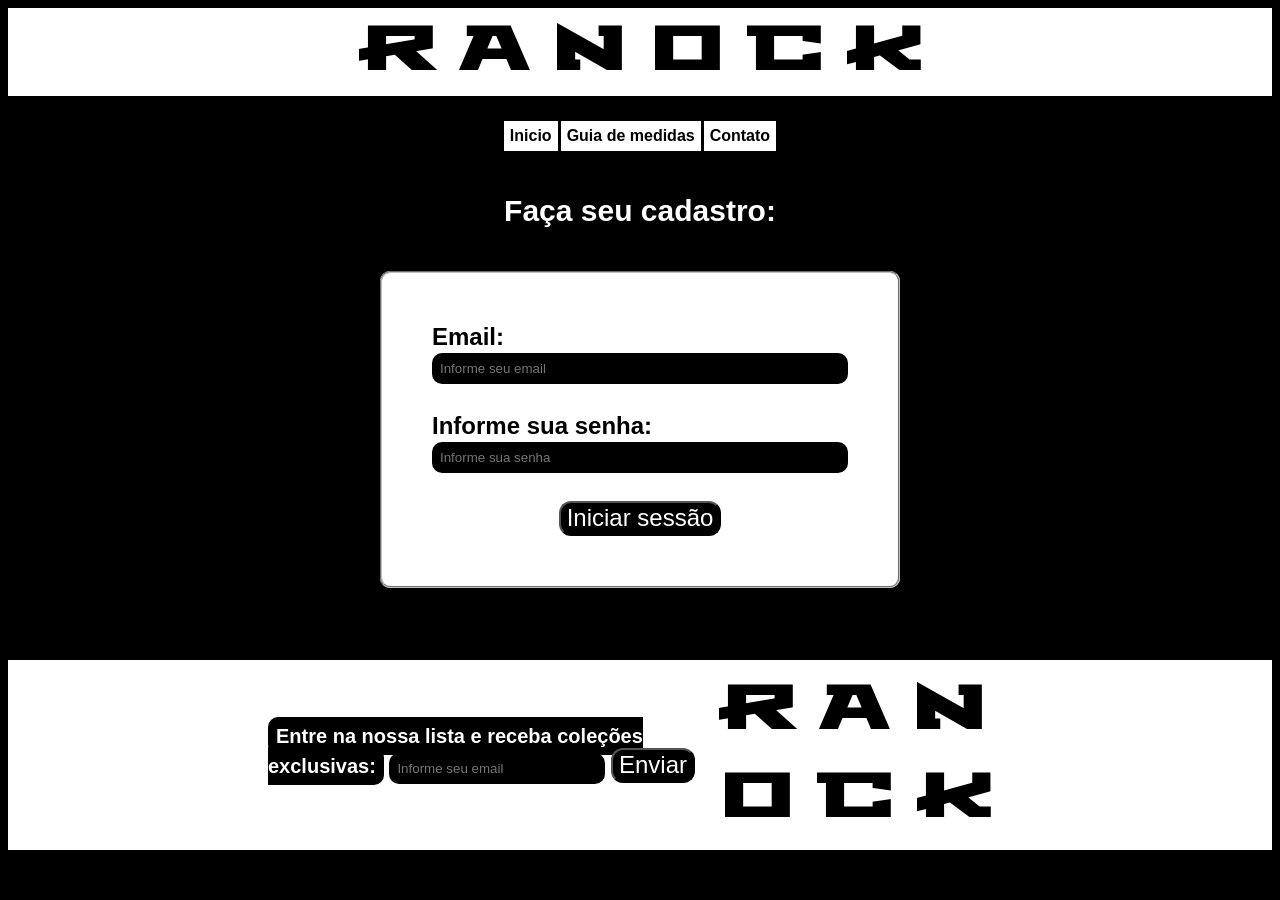
<file: contato.html>
<!DOCTYPE html>
<html lang="pt-br">
<head>
    <meta charset="UTF-8">
    <meta name="viewport" content="width=device-width, initial-scale=1.0">
    <link rel="stylesheet" href="style.css">
    <link rel="stylesheet" href="style_melhorias.css">
    <link rel="stylesheet" href="style_melhorias_geral.css">

    <link href="https://fonts.googleapis.com/css2?family=Stalinist+One&display=swap" rel="stylesheet">
    <title>RANOCK - Contato</title>
</head>
<body>

    <header id="titulo_principal">
        <h1>R A N O C K</h1>
    </header><br>

    <nav>
        <a href="index.html"><strong>Inicio</strong></a>
        <a href="guia_medidas.html"><strong>Guia de medidas</strong></a>
        <a href="contato.html"><strong>Contato</strong></a>
    </nav><br>

    <h2 class="subtitulo_medidas">Faça seu cadastro:</h2><br>


    

    <div class="container_contato">

    <form>
     <fieldset class="contato"><strong>

        <label for="email">Email:</label><br>
        <input class="email_senha" type="email" placeholder="Informe seu email" required><br><br>
        
        <label for="senha">Informe sua senha:</label><br>
        <input class="email_senha" type="password" placeholder="Informe sua senha" required><br><br>

        <div class="botao_enviar_container">
        <button type="submit" class="botao_enviar">Iniciar sessão</button>
     </fieldset></strong>
     </div>
     </form>

    </div><br><br><br><br>

    <div class="logo_direita_container">
        
    <footer class="email">
          <label for="email" class="email_senha"><strong>Entre na nossa lista e receba coleções exclusivas:</strong></label>
        <input class="email_spam" type="email" id="email" required placeholder="Informe seu email">
         <button type="submit" class="botao_enviar">Enviar</button>
    </footer>

    <div class="logo_direita">
    <h1>R A N O C K</h1>
    </div>

    </div>

</body>
</html>
</file>
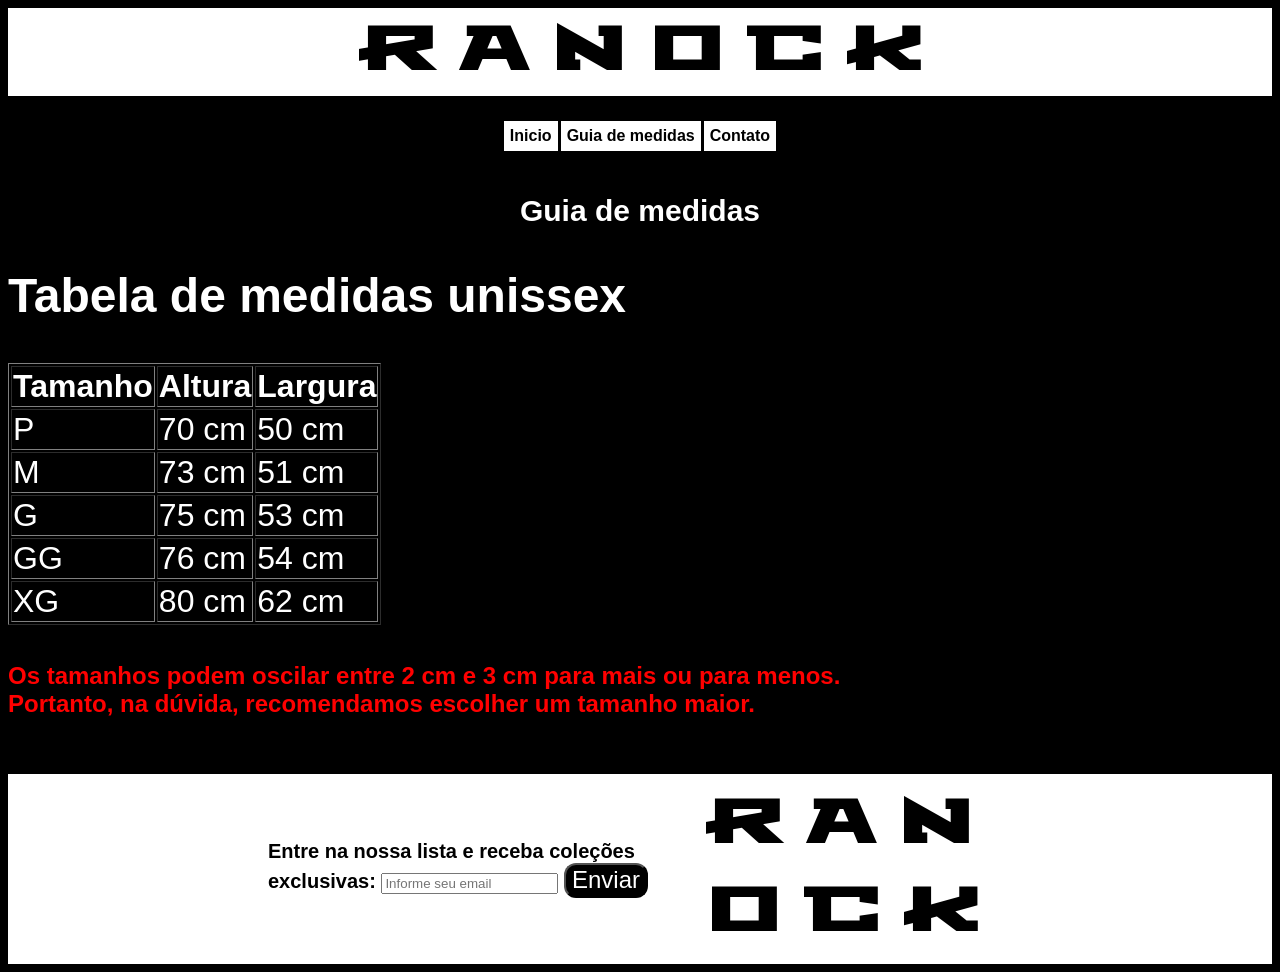
<file: guia_medidas.html>
<!DOCTYPE html>
<html lang="pt-br">
<head>
    <meta charset="UTF-8">
    <meta name="viewport" content="width=device-width, initial-scale=1.0">
    <link rel="stylesheet" href="style.css">
    <link rel="stylesheet" href="style_melhorias.css">
    <link rel="stylesheet" href="style_melhorias_geral.css">

    <link href="https://fonts.googleapis.com/css2?family=Stalinist+One&display=swap" rel="stylesheet">
    <title>Camiseta - Guia de Medidas</title>
</head>
<body>

    <header id="titulo_principal">
        <h1>R A N O C K</h1>
    </header><br>

    <nav>
        <a href="index.html"><strong>Inicio</strong></a>
        <a href="guia_medidas.html"><strong>Guia de medidas</strong></a>
        <a href="contato.html"><strong>Contato</strong></a>
    </nav><br>

        <h2 class="subtitulo_medidas">Guia de medidas</h2>


    <div class="tabela_medidas">
        <h2>Tabela de medidas unissex</h2>
    <table border="1" >
                <tr>
                    <th>Tamanho</th>
                    <th>Altura</th>
                    <th>Largura</th>
                </tr>
                <tr>
                    <td>P</td>
                    <td>70 cm</td>
                    <td>50 cm</td>
                </tr>
                <tr>
                    <td>M</td>
                    <td>73 cm</td>
                    <td>51 cm</td>
                </tr>
                <tr>
                    <td>G</td>
                    <td>75 cm</td>
                    <td>53 cm</td>
                </tr>
                <tr>
                    <td>GG</td>
                    <td>76 cm</td>
                    <td>54 cm</td>
                </tr>
                <tr>
                    <td>XG</td>
                    <td>80 cm</td>
                    <td>62 cm</td>
                </tr>

            </table>
    </div><br>

    <h2 class="aviso">Os tamanhos podem oscilar entre 2 cm e 3 cm para mais ou para menos.<br>
    Portanto, na dúvida, recomendamos escolher um tamanho maior.</h2><br><br>

    <div class="logo_direita_container">
    <footer class="email">
          <label for="email"><strong>Entre na nossa lista e receba coleções exclusivas:</strong></label>
        <input type="email" name="email" id="email" required placeholder="Informe seu email">
         <button type="submit" class="botao_enviar">Enviar</button>
    </footer>

    <div class="logo_direita">
    <h1>R A N O C K</h1>
    </div>

</body>
</file>
<file: style.css>
#titulo_principal{
    color: rgb(0, 0, 0);
    text-align: center;
    background-color: #ffffff;
    font-family: 'Stalinist One', sans-serif;
    font-size: 30px;
}

.subtitulo_medidas{
    color: rgb(255, 255, 255);
    font-family: 'bebas neue', sans-serif;
    display: flex;
    justify-content: center;
    font-size: 30px;
}

h1, h3{
    margin: 7px;
}

body{
    background-color: rgb(0, 0, 0);
    font-family: 'bebas neue', sans-serif;
}

.produtos_container{
    display: flex;
    align-items: center;
    justify-content: center;
    gap: 40px;
    flex-wrap: wrap;
    padding: 20px;
    margin-bottom: 2px;
}

.produtos{
    width: 100%;
    max-width: 600px;
    background-color: #ffffff;
    border-radius: 15px;
    padding: 20px;
    color: #000000;
    transition: transform 0.3s ease;
}

.produtos:hover{
    transform: scale(1.03);
}

.produtos img{
    width: 100%;
    height: auto;
    border-radius: 15px;
    padding: 0px;
    background-color: #ffffff;
    display: block;
}

.card h3{
    font-size: 16px;
    margin: 1px;
}


.preco {
    font-weight: bold;
}

.preco span {
  text-decoration: line-through;
  color: #777777;
  margin-left: 8px;
}

.botao_comprar{
    background-color: #000000;
    border-radius: 15px;
    transition: 0,8s;
    padding: 5px;
    display: inline-flex;
    color: #ffffff;
    font-size: 20px;
    cursor: pointer;
}

.botao_comprar:hover{
    background-color: #777777;
}

nav{ /*container*/
    display: flex;
    justify-content: center;
    align-items: center;
    gap: 3px;
}

nav a{
    justify-content: center;
    align-items: center;
    text-decoration: none;
    background-color: #ffffff;
    color: rgb(0, 0, 0);
    padding: 6px;
    display: inline-flex;
    transition: 0.5s;
}

nav a:hover{
    background-color: #777777;
}

.tabela_medidas{
    color: white;
    font-size: 32px;
}

.aviso{
    color: red;
}

.email{
    background-color: white;
    color: #000000;
    padding: 10px;
    font-size: 20px;
    cursor: pointer;
}

.botao_enviar_container{
    display: flex;
    align-items: center;
    justify-content: center;
}

.botao_enviar{
    background-color: black;
    color: #ffffff;
    cursor: pointer;
    border-radius: px;
    font-size: 24px;
}

.logo_direita_container{
    display: flex;
    justify-content: space-between;
    align-items: center;
    background-color: white;
    padding: 0px 250px;
    width: 100%;
    box-sizing: border-box;
}

.logo_direita{
    font-family: 'Stalinist One', sans-serif;
    color: black;
    font-size: 30px;
}

.container_contato{
    display: flex;
    align-items: center;
    justify-content: center;
}

.contato{
    background-color: white;
    color: #000000;
    padding: 50px;
    border-radius: 10px;
    font-size: 24px;
}

.email_senha{
    background-color: #000000;
    color: #ffffff;
    padding: 7px;
    border-radius: px;
    width: 400px;
    height: 30px;
}

.email_spam{
    background-color: #000000;
    color: #ffffff;
    width: 200px;
    height: 30px;
    border-radius: px;
}
</file>
<file: style_melhorias.css>
/*
  Melhorias leves (apenas CSS) para deixar o site mais bonito e responsivo.
  Objetivo: não mexer na estrutura HTML.
*/

/* ========= Acessibilidade: foco visível ========= */
:where(a, button, input, textarea, select):focus-visible {
  outline: 3px solid #777777;
  outline-offset: 2px;
}

/* ========= Responsividade (celular) ========= */
@media (max-width: 768px) {
  /* Título e subtítulo um pouco menores */
  #titulo_principal {
    font-size: 24px;
  }

  .subtitulo_medidas {
    font-size: 24px;
    display: block;
  }

  /* Cards e imagens ocupam a tela */
  .produtos_container {
    gap: 16px;
    padding: 12px;
  }

  .produtos {
    width: 100%;
    max-width: 420px;
    padding: 16px;
    border-radius: 12px;
  }

  .produtos img {
    width: 100%;
    max-width: 100%;
    border-radius: 12px;
  }

  /* Layout do rodapé/caixa branca */
  .logo_direita_container {
    padding: 10px 12px;
    flex-direction: column;
    gap: 12px;
  }

  /* Contato */
  .contato {
    width: 100%;
    max-width: 420px;
    padding: 26px 16px;
    box-sizing: border-box;
  }

  .email_senha {
    width: 100%;
    max-width: 420px;
    box-sizing: border-box;
  }

  .email_spam {
    width: 100%;
    max-width: 420px;
    box-sizing: border-box;
  }

  /* Tabela de medidas */
  .tabela_medidas {
    font-size: 26px;
    padding: 0 10px;
    box-sizing: border-box;
  }

  table {
    width: 100%;
    overflow-x: auto;
  }

  /* Navegação com menos espaçamento */
  nav {
    flex-wrap: wrap;
    gap: 6px;
  }
}

/* ========= Correções visuais leves ========= */
/* Mantém o design, mas evita comportamentos ruins em alguns navegadores */
.botao_comprar,
.botao_enviar {
  line-height: 1.2;
  border-radius: 12px;
}

/* Ajusta botões/inputs para ficarem consistentes */
.email_senha,
.email_spam {
  border-radius: 10px;
  border: none;
}

/* Ícones/imagens sem overflow */
img {
  max-width: 100%;
  height: auto;
}

/* ========= Efeito hover mais suave (cards) ========= */
.produtos:hover {
  transform: scale(1.02);
}
</file>
<file: style_melhorias_geral.css>
/*
  Melhorias fáceis e “organizadas” para todas as páginas.
  - Responsividade (telas menores)
  - Quebra/ajuste de layout
  - Aparência dos botões/inputs
  - Acessibilidade (foco visível)

  IMPORTANTE:
  - Não substitui seu style.css.
  - Serve como um “extra” para melhorar sem mexer demais.
*/

/* =========================================================
   1) Melhorar acessibilidade (teclado)
   ========================================================= */
:where(a, button, input, select, textarea):focus-visible {
  outline: 3px solid #777;
  outline-offset: 3px;
}

/* =========================================================
   2) Ajustes visuais leves (sem complicar)
   ========================================================= */
/* Botões com o mesmo formato, ficam mais bonitos */
.botao_comprar,
.botao_enviar {
  border-radius: 12px;
  transition: background-color 0.2s ease, transform 0.2s ease;
}

/* Hover para botões */
.botao_comprar:hover,
.botao_enviar:hover {
  transform: translateY(-1px);
}

/* Inputs e selects: deixa alinhado e bonito */
.email_senha,
.email_spam {
  border-radius: 10px;
  padding: 8px;
  height: auto;
}

/* Imagens: não estourar na tela */
img {
  max-width: 100%;
  height: auto;
  display: block;
}

/* =========================================================
   3) Responsividade geral (celular)
   ========================================================= */
@media (max-width: 768px) {
  /* Títulos ficam menores no celular */
  #titulo_principal {
    font-size: 26px;
  }

  .subtitulo_medidas {
    font-size: 24px;
    display: block;
  }

  /* Menu vai para linha (não fica apertado) */
  nav {
    flex-wrap: wrap;
    justify-content: center;
    gap: 6px;
  }

  /* Cards: ocupa a tela no mobile e mantém limite */

  .produtos_container {
    gap: 16px;
    padding: 12px;
  }

  .produtos {
    width: 100%;
    max-width: 420px;
  }

  .produtos img {
    width: 100%;
    max-width: 100%;
  }

  /* Rodapé/caixa branca: fica em coluna */
  .logo_direita_container {
    flex-direction: column;
    padding: 12px;
    gap: 12px;
  }

  /* Contato: não estourar */
  .contato {
    width: 100%;
    max-width: 420px;
    box-sizing: border-box;
  }

  .email_senha,
  .email_spam {
    width: 100%;
    box-sizing: border-box;
  }

  /* Tabela: rolagem horizontal se precisar */
  .tabela_medidas {
    font-size: 26px;
  }

  table {
    width: 100%;
    overflow-x: auto;
    display: block;
  }
}

/* =========================================================
   4) “Organizar” o espaçamento em telas pequenas
   ========================================================= */
@media (max-width: 420px) {
  .produtos {
    padding: 14px;
  }

  nav a {
    padding: 8px;
  }
}
</file>
